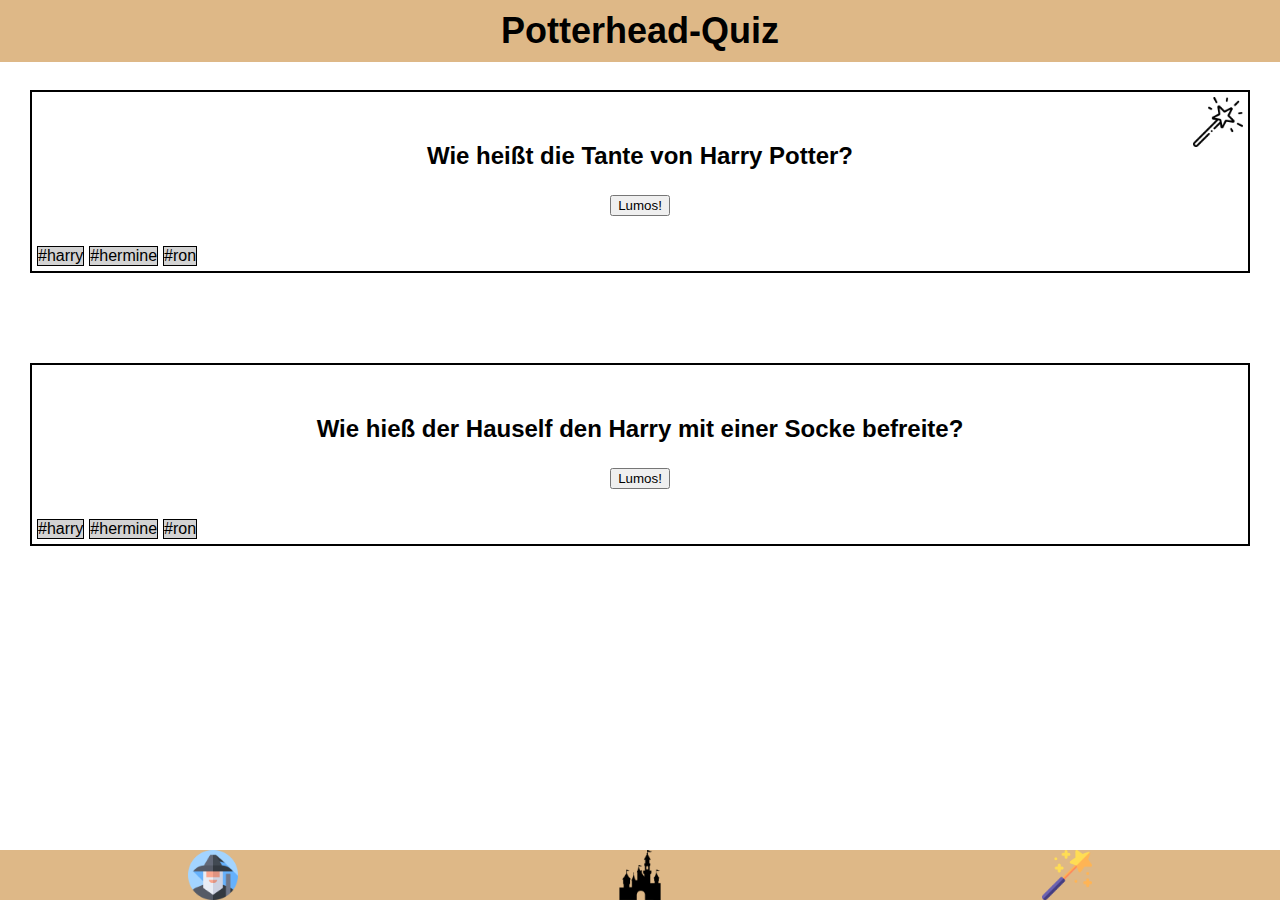
<file: index.html>
<!DOCTYPE html>
<html lang="en">
<head>
    <meta charset="UTF-8">
    <meta http-equiv="X-UA-Compatible" content="IE=edge">
    <meta name="viewport" content="width=device-width, initial-scale=1.0">
    <title>Harry Potter Quiz</title>
    <link rel="stylesheet" href="./styles.css" />
    <script src="/index.js"></script>
</head>
<body>
<nav>
    <h1>Potterhead-Quiz</h1>
</nav>
<article>
    <a href="bookmarks.html" id="bookmark-link">
        <img class="bookmark-icon" src="assets/images/magic-wand.png" height="50" alt="bookmark" />
    </a>    
    <h2>Wie heißt die Tante von Harry Potter?</h2>
    <div class="answer-container">
      <button class="answer1">Lumos!</button>
    </div>
    <div id="answer1" style="display: none;">Petunia Dursley</div>
    <div class="tags">
      <div class="tag">#harry</div>
      <div class="tag">#hermine</div>
      <div class="tag">#ron</div>
    </div>
  </article>
  <article>
    <h2>Wie hieß der Hauself den Harry mit einer Socke befreite? </h2>
    <div class="answer-container">
      <button class="answer2">Lumos!</button>
    </div>
    <div id="answer2" style="display: none;">Dobby</div>
    <div class="tags">
      <div class="tag">#harry</div>
      <div class="tag">#hermine</div>
      <div class="tag">#ron</div>
    </div>
  </article>
  
<footer>
    <img
    class="footer1"
    src="./assets/images/wizard.png" height="50"
    alt="profile"
  />
  <img
  class="footer2"
  src="./assets/images/paris.png" height="50"
  alt="menunavbar"
/>
<img
class="footer3"
src="./assets/images/magic-wand (1).png" height="50"
alt="bookmarknavbar" 
/>
</footer>  
</body>
</html>
</file>
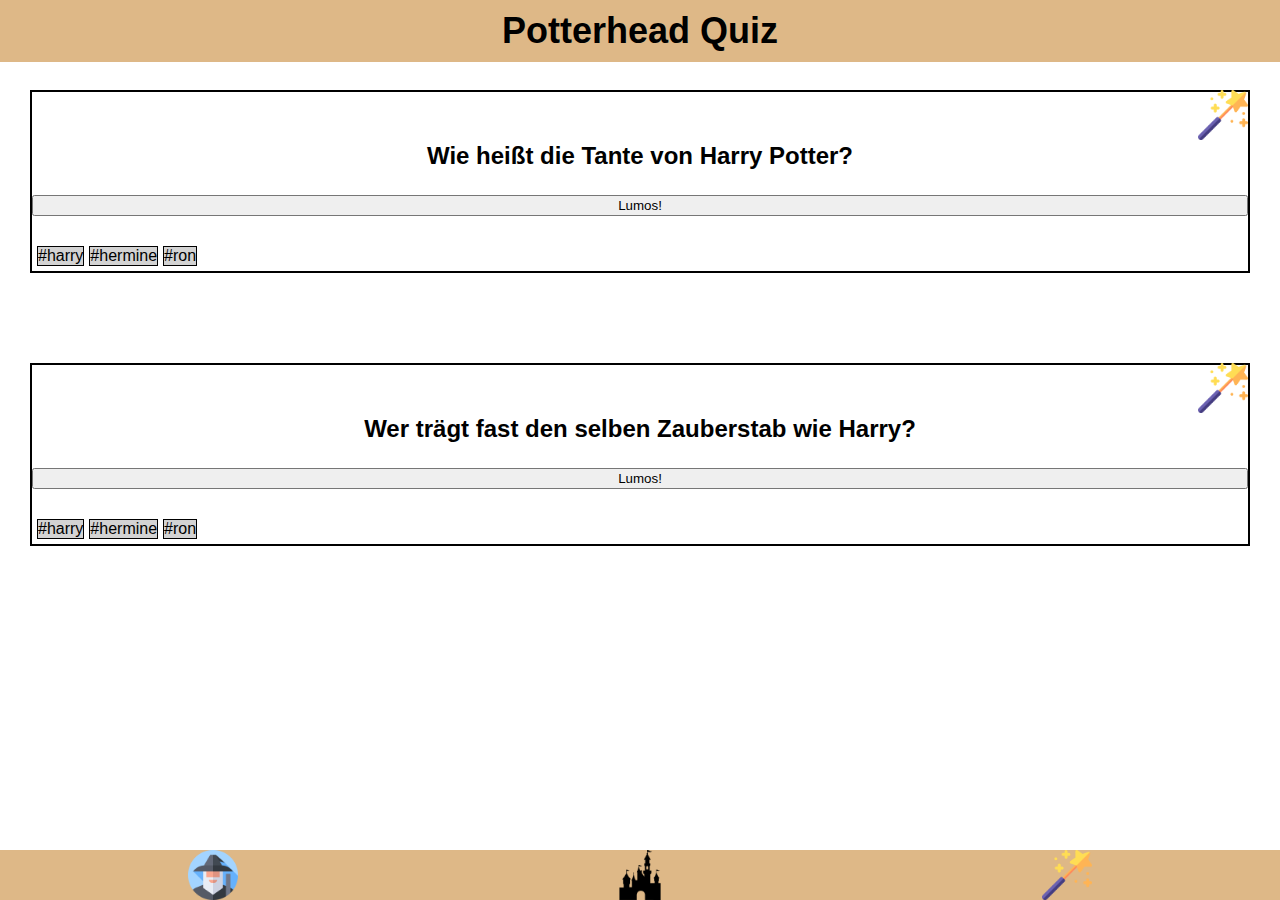
<file: bookmarks.html>
<!DOCTYPE html>
<html lang="en">
<head>
    <meta charset="UTF-8">
    <meta http-equiv="X-UA-Compatible" content="IE=edge">
    <meta name="viewport" content="width=device-width, initial-scale=1.0">
    <title>Harry Potter Quiz</title>
    <link rel="stylesheet" href="./styles.css" />
</head>
<body>
<nav>
    <h1>Potterhead Quiz</h1>
</nav>
<article>
    <img class="wizardwandon" src="./assets/images/magic-wand (1).png" height="50" alt="bookmark"/>
<h2>Wie heißt die Tante von Harry Potter?</h2>
<button class="answer">Lumos!</button>
<div class="tags">
    <div class ="tag">#harry</div>
    <div class="tag">#hermine</div>
    <div class="tag">#ron</div>
</div>
</article>
<article>
    <img class="wizardwandon" src="./assets/images/magic-wand (1).png" alt="bookmark" height="50"/>
    <h2>Wer trägt fast den selben Zauberstab wie Harry?</h2>
    <button class="answer">Lumos!</button>
    <div class="tags">
        <div class ="tag">#harry</div>
        <div class="tag">#hermine</div>
        <div class="tag">#ron</div>
    </div>   
</article>
<footer>
    <img
    class="footer1"
    src="./assets/images/wizard.png" height="50"
    alt="profile"
  />
  <img
  class="footer2"
  src="./assets/images/paris.png" height="50"
  alt="menunavbar"
/>
<img
class="footer3"
src="./assets/images/magic-wand (1).png" height="50"
alt="bookmarknavbar" 
/>
</footer>  
</body>
</html>
</file>
<file: styles.css>
* {
    box-sizing: border-box;
}

@import "/components/button.css";

@keyframes animation {
    0% {
        transform: scale(1);
    }
    50% {
        transform: scale(1.1)
    }
    100% {
        transform: scale(1);
    }
}

nav {
    position: fixed;
    z-index: 1;
    top: 0px;
    background-color: burlywood;
    width: 100%;
    font-size: large;
}

article {
    margin: 90px 30px 30px 30px;
    border: solid 2px;
    position: relative;
    text-align: center;
    display: flex;
    flex-direction: column;
    position: relative; 
}

.wizardwandoff {
    position: absolute;
    right: 0;
    top: -2px;
    
}

.wizardwandon {
    position: absolute;
    right: 0;
    top: -2px;
}

h1 {
    text-align: center;
    margin: 0px;
    padding: 10px;
    animation-name: animation;
    animation-duration: 2s;
    animation-timing-function: ease-in-out;
    animation-iteration-count: infinite;
}

h2 {
    margin-top: 50px;
    margin-bottom: 25px;
    flex: 1;
}

body {
    font-family: sans-serif;
    margin: 0px;
}

.tag {
    border: solid 1px;
    background-color: lightgray;
    margin-right: 5px;
    border-color: black;
}

.tags {
    display: flex;
    justify-content: flex-start;
    margin: 30px 5px 5px 5px;
}

footer {
    display: flex;
    justify-content: space-around;
    width: 100%;
    position: fixed;
    bottom: 0;
    background: burlywood;
}

.bookmark-icon {
    filter: grayscale(100%);
    transition: filter 0.2s ease-in-out;
    position: absolute;
    right: 5px;
    top: 5px;
}

.bookmark-icon.active {
    filter: none;
}

.active {
    filter: grayscale(100%) opacity(50%);
  }
</file>
